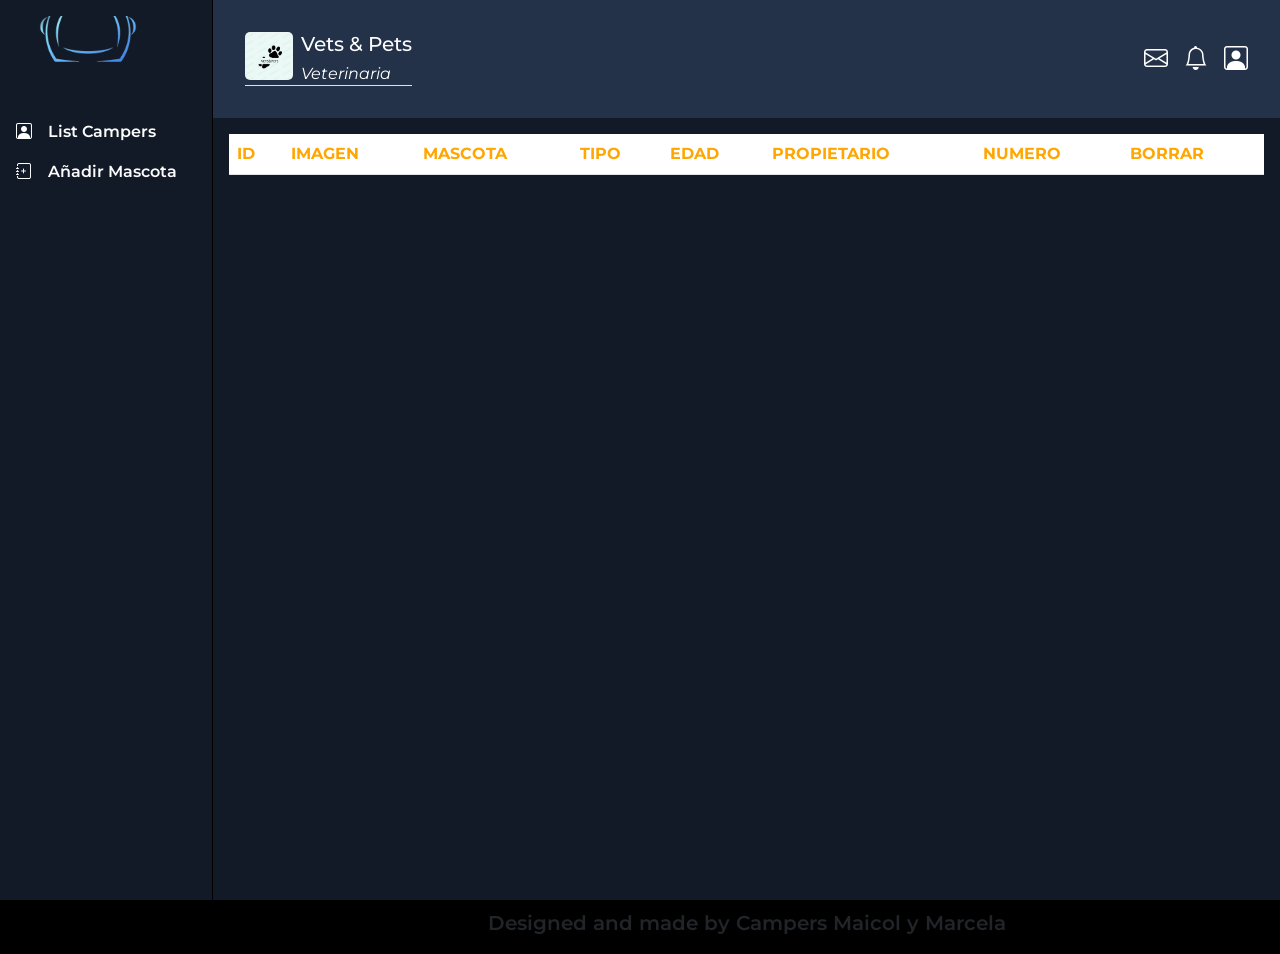
<file: index.html>
<!DOCTYPE html>
<html lang="en">

<head>
    <meta charset="UTF-8">
    <meta http-equiv="X-UA-Compatible" content="IE=edge">
    <meta name="viewport" content="width=device-width, initial-scale=1.0">
    <title>Campers</title>
    <link rel="icon" type="images/png" href="/images/logo campus-ai.png">
    <link href="https://cdn.jsdelivr.net/npm/bootstrap@5.2.3/dist/css/bootstrap.min.css" rel="stylesheet"
        integrity="sha384-rbsA2VBKQhggwzxH7pPCaAqO46MgnOM80zW1RWuH61DGLwZJEdK2Kadq2F9CUG65" crossorigin="anonymous">
    <link rel="stylesheet" href="https://cdn.jsdelivr.net/npm/bootstrap-icons@1.10.4/font/bootstrap-icons.css">
    <link rel="stylesheet" href="css/styles.css">
    <link href="https://fonts.googleapis.com/css2?family=Montserrat:ital,wght@0,300;0,800;1,400&display=swap"
        rel="stylesheet">
    <script src="js/nuevo.js" type="module" defer></script>
    <script src="js/app.js" type="module" defer></script>

    <!-- <script src="js/campers.js" defer></script>  -->
</head>

<body>
  <div class="d-flex " style="width: 20%;">
    <div id="div2">
      <!-- menu -->
      <div class="">
        <a class="navbar-brand " href="/1PaginaCampus.html">
          
          <img src="imgs/logo/campus-removebg-preview.png" alt="Bootstrap" width="100px" height="100px" class="mb-5 imagenLogo"> 
        </a>
        <ul class="navbar-nav  mb-2 mb-lg-0 d-flex justify-content-start ">
          <li class="nav-item  d-flex gap-3 " style="display:flex; align-items: center;">
            <i class="bi bi-person-square text-white"></i>
            <a class="nav-link active texcolor3" aria-current="page" href="index.html" style="cursor:pointer;">List Campers</a>
          </li>
          <li class="nav-item  d-flex gap-3 " style="display:flex; align-items: center;">
            <i class="bi bi-journal-plus text-white"></i>
            <a class="nav-link texcolor3" type="submit" data-bs-toggle="modal"
            data-bs-target="#registerCamper" href="#" style="cursor:pointer;">Añadir Mascota</a>
          </li>
         <!--  <div class="d-flex">
            <button class="btn btn-outline-warning headerr" type="submit" data-bs-toggle="modal"
              data-bs-target="#registerCamper">iniciar sesión</button>
          </div> -->

          <li class="nav-item dropdown" style="cursor:pointer;">

          </li>
         <!--  <li class="nav-item d-flex gap-3 " style="display:flex; align-items: center;">
            <i class="bi bi-person-video3 text-white "></i>
            <a class="nav-link disabled texcolor3" style="cursor:pointer;">Eventos</a>
          </li> -->
        </ul>
      </div>

      <!-- menu -->
      <!--------  Menu Options --------->

      <!-- <div class="d-flex">
        <a href="" class="d-flex">
          <table>
            <tr>
              <td><i class="bi bi-pencil-square text-danger"></i>
              </td>
              <td>
                <h6 class="text-center pt-2 ps-2 texcolor3 fw-semibold" style="cursor:pointer">Crear parcial</h6>
              </td>
            </tr>
          </table>
        </a>
      </div> -->

     <!--  <div class="d-flex">
        <a href="" class="d-flex">
          <table>
            <tr>
              <td><i class="bi bi-bookmark-plus text-warning"></i>
              </td>
              <td>
                <h6 class="text-center pt-2 ps-2 texcolor3 fw-semibold" style="cursor:pointer">Destacados</h6>
              </td>
            </tr>
          </table>
        </a>
      </div> -->
    </div>
  </div>

<!-- Modal -->
<div class="modal fade" id="registerCamper" tabindex="-1" aria-labelledby="exampleModalLabel" aria-hidden="true">
  <div class="modal-dialog modal-dialog-centered modal-dialog-scrollable">
    <div class="modal-content">
      <div class="modal-header color1">
        <h1 class="modal-title fs-5 headerr" id="exampleModalLabel">Registra la mascota</h1>
      </div>
      <div class="modal-body">
        <form id="formulario" class="row g-3"  method="POST">
          <div class="col-md-12">
            <label for="nombre" class="form-label headerr">Nombre</label>
            <input type="text" class="form-control" id="nombreMascota">
          </div> 
    
    
    
           <div class="col-md-6">
            <label for="promedio" class="form-label headerr">Tipo de Mascota</label>
            <select class="form-select" id="tipoMascota">
              <option value="">Seleccione Mascota</option>
              <option value="gato">Gato</option>
              <option value="perro">Perro</option>
              <option value="caballo">Caballo</option>
              <option value="hamster">Hamster</option>
            </select>
          </div>
          <div class="col-md-2">
            <label for="edad" class="form-label headerr">Edad</label>
            <input type="number" class="form-control" id="edadMascota">
          </div>
          <div class="col-md-8">
            <label for="nombre" class="form-label headerr">Propietario</label>
            <input type="text" class="form-control" id="propietarioMascota">
          </div>
          <div class="col-12">
            <label for="expertoTecnologia" class="form-label headerr">Numero Propietario</label>
            <input type="number" class="form-control" id="numeroMascota">
            </select>
          </div> 
          
      </div>
      <div class="modal-footer ">
        <button type="button" class="btn btn-secondary color3 border3 headerr" data-bs-dismiss="modal">Cerrar</button>
        <button type="submit" class="btn color5 color-heder headerr" data-bs-toggle="modal"
          data-bs-target="#exampleModal2">Enviar Registro</button>
      </div>
    </div>
  </div>
</div>


  <!-- //////////////////////////////////////Campers Dynamic Table-->
  <div  class="div2 alertaAlerta" style="background-color: #233249;">
    <div class="sub-menu d-flex justify-content-between menu-cuenta " >

      <div class="divcueta border-bottom ">
        <img src="imgs/logo/WhatsApp Image 2023-05-04 at 8.35.36 AM.jpeg" alt="" srcset="" class="cuenta2">
        <div class="ps-2">
          <h5 class="texcolor3">Vets & Pets</h5>
          <h6 class="texcosize">Veterinaria</h6>
        </div>
      </div>
      <div class="align-items-center d-flex gap-3 margin-rigth">
        <a href=""><i class="bi bi-envelope text-white" style="font-size: 1.5rem; cursor:pointer "></i></a>
        <a href=""><i class="bi bi-bell text-white " style="font-size: 1.5rem; cursor:pointer "></i></a>
        <a href=""><i class="bi bi-person-square text-white" style="font-size: 1.5rem; cursor:pointer "></i></a>
      </div>
    </div>
    
        <!-- DINAMYC TABLE -->
        <div id="div3" class="conta">
          <table class="table">
            <thead class="menu-busqueda">
                  <tr>
                      <th scope="col">ID</th>
                      <th scope="col">IMAGEN</th>
                      <th scope="col">MASCOTA</th>
                      <th scope="col">TIPO</th>
                      <th scope="col">EDAD</th>
                      <th scope="col">PROPIETARIO</th>
                      <th scope="col">NUMERO</th>
                      <th scope="col">BORRAR</th>
                  </tr>
            </thead>
                  <tbody class="table-group-divider lista">
                  
                  
                  </tbody>
          </table>
        </div>
        <footer class="w- d-flex align-items justify-content-center">
          <p class="fs-5 px-2 pt-2">Designed and made by Campers Maicol y Marcela</p>
        </footer>
  </div>

  <script src="https://cdn.jsdelivr.net/npm/@popperjs/core@2.11.6/dist/umd/popper.min.js"
    integrity="sha384-oBqDVmMz9ATKxIep9tiCxS/Z9fNfEXiDAYTujMAeBAsjFuCZSmKbSSUnQlmh/jp3"
    crossorigin="anonymous"></script>
  <script src="https://cdn.jsdelivr.net/npm/bootstrap@5.2.3/dist/js/bootstrap.min.js"
    integrity="sha384-cuYeSxntonz0PPNlHhBs68uyIAVpIIOZZ5JqeqvYYIcEL727kskC66kF92t6Xl2V"
    crossorigin="anonymous"></script>
   
</body>

</html>
</file>
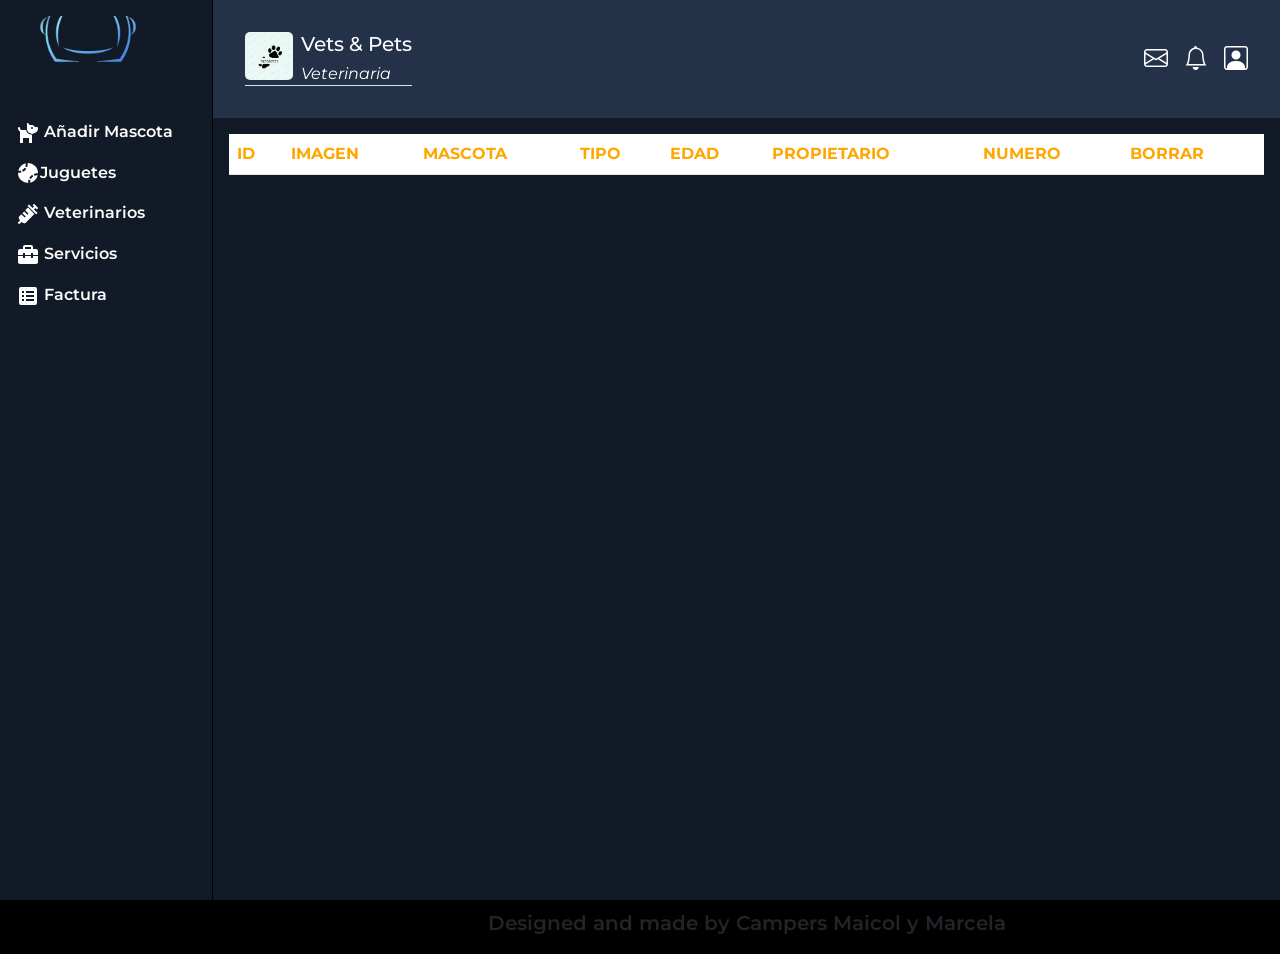
<file: factura.html>
<!DOCTYPE html>
<html lang="en">

<head>
    <meta charset="UTF-8">
    <meta http-equiv="X-UA-Compatible" content="IE=edge">
    <meta name="viewport" content="width=device-width, initial-scale=1.0">
    <title>Campers</title>
    <link rel="icon" type="images/png" href="/images/logo campus-ai.png">
    <link href="https://cdn.jsdelivr.net/npm/bootstrap@5.2.3/dist/css/bootstrap.min.css" rel="stylesheet"
        integrity="sha384-rbsA2VBKQhggwzxH7pPCaAqO46MgnOM80zW1RWuH61DGLwZJEdK2Kadq2F9CUG65" crossorigin="anonymous">
    <link rel="stylesheet" href="https://cdn.jsdelivr.net/npm/bootstrap-icons@1.10.4/font/bootstrap-icons.css">
    <link rel="stylesheet" href="css/styles.css">
    <link href="https://fonts.googleapis.com/css2?family=Montserrat:ital,wght@0,300;0,800;1,400&display=swap"
        rel="stylesheet">
    <script src="js/nuevo.js" type="module" defer></script>
    <script src="js/app.js" type="module" defer></script>

    <!-- <script src="js/campers.js" defer></script>  -->
</head>

<body>
  <div class="d-flex " style="width: 20%;">
    <div id="div2">
      <!-- menu -->
      <div class="">
        <a class="navbar-brand " href="/1PaginaCampus.html">
          
          <img src="imgs/logo/campus-removebg-preview.png" alt="Bootstrap" width="100px" height="100px" class="mb-5 imagenLogo"> 
        </a>
        <ul class="navbar-nav  mb-2 mb-lg-0 d-flex justify-content-start ">
          
          <li class="nav-item  d-flex gap-3 " style="display:flex; align-items: center;">
            <!-- <i class="bi bi-journal-plus text-white"></i> -->
            <a class="nav-link texcolor3" type="submit" data-bs-toggle="modal"
            data-bs-target="#registerCamper" href="index.html" style="cursor:pointer;"><img src="/svg/mascota.svg" alt="..."> Añadir Mascota</a>
          </li>
          <li class="nav-item  d-flex gap-3 " style="display:flex; align-items: center;">
            <!-- <i class="bi bi-person-square text-white"></i> -->
            
            <a class="nav-link active texcolor3" aria-current="page" href="juguetes.html" style="cursor:pointer;"><img src="/svg/juguete.svg" alt="...">Juguetes</a>
          </li>
          <li class="nav-item  d-flex gap-3 " style="display:flex; align-items: center;">
            <!-- <i class="bi bi-person-square text-white"></i> -->
            <a class="nav-link active texcolor3" aria-current="page" href="veterinarios.html" style="cursor:pointer;"><img src="/svg/veterinario.svg" alt="..."> Veterinarios</a>
          </li>
          <li class="nav-item  d-flex gap-3 " style="display:flex; align-items: center;">
            <!-- <i class="bi bi-person-square text-white"></i> -->
            <a class="nav-link active texcolor3" aria-current="page" href="servicios.html" style="cursor:pointer;"><img src="/svg/servicios.svg" alt="..."> Servicios</a>
          </li>
          <li class="nav-item  d-flex gap-3 " style="display:flex; align-items: center;">
            <!-- <i class="bi bi-person-square text-white"></i> -->
            <a class="nav-link active texcolor3" aria-current="page" href="factura.html" style="cursor:pointer;"><img src="/svg/factura.svg" alt="..."> Factura</a>
          </li>
         <!--  <div class="d-flex">
            <button class="btn btn-outline-warning headerr" type="submit" data-bs-toggle="modal"
              data-bs-target="#registerCamper">iniciar sesión</button>
          </div> -->

          <li class="nav-item dropdown" style="cursor:pointer;">

          </li>
         <!--  <li class="nav-item d-flex gap-3 " style="display:flex; align-items: center;">
            <i class="bi bi-person-video3 text-white "></i>
            <a class="nav-link disabled texcolor3" style="cursor:pointer;">Eventos</a>
          </li> -->
        </ul>
      </div>

      <!-- menu -->
      <!--------  Menu Options --------->

      <!-- <div class="d-flex">
        <a href="" class="d-flex">
          <table>
            <tr>
              <td><i class="bi bi-pencil-square text-danger"></i>
              </td>
              <td>
                <h6 class="text-center pt-2 ps-2 texcolor3 fw-semibold" style="cursor:pointer">Crear parcial</h6>
              </td>
            </tr>
          </table>
        </a>
      </div> -->

     <!--  <div class="d-flex">
        <a href="" class="d-flex">
          <table>
            <tr>
              <td><i class="bi bi-bookmark-plus text-warning"></i>
              </td>
              <td>
                <h6 class="text-center pt-2 ps-2 texcolor3 fw-semibold" style="cursor:pointer">Destacados</h6>
              </td>
            </tr>
          </table>
        </a>
      </div> -->
    </div>
  </div>

<!-- Modal -->
<div class="modal fade" id="registerCamper" tabindex="-1" aria-labelledby="exampleModalLabel" aria-hidden="true">
  <div class="modal-dialog modal-dialog-centered modal-dialog-scrollable">
    <div class="modal-content">
      <div class="modal-header color1">
        <h1 class="modal-title fs-5 headerr" id="exampleModalLabel">Registra la mascota</h1>
      </div>
      <div class="modal-body">
        <form id="formulario" class="row g-3"  method="POST">
          <div class="col-md-12">
            <label for="nombre" class="form-label headerr">Nombre</label>
            <input type="text" class="form-control" id="nombreMascota">
          </div> 
    
    
    
           <div class="col-md-6">
            <label for="promedio" class="form-label headerr">Tipo de Mascota</label>
            <select class="form-select" id="tipoMascota">
              <option value="">Seleccione Mascota</option>
              <option value="gato">Gato</option>
              <option value="perro">Perro</option>
              <option value="caballo">Caballo</option>
              <option value="hamster">Hamster</option>
            </select>
          </div>
          <div class="col-md-2">
            <label for="edad" class="form-label headerr">Edad</label>
            <input type="number" class="form-control" id="edadMascota">
          </div>
          <div class="col-md-8">
            <label for="nombre" class="form-label headerr">Propietario</label>
            <input type="text" class="form-control" id="propietarioMascota">
          </div>
          <div class="col-12">
            <label for="expertoTecnologia" class="form-label headerr">Numero Propietario</label>
            <input type="number" class="form-control" id="numeroMascota">
            </select>
          </div> 
      </div>
        <div class="modal-footer ">
          <button type="button" class="btn btn-secondary color3 border3 headerr" data-bs-dismiss="modal">Cerrar</button>
          <button type="submit" class="btn color5 color-heder headerr" data-bs-toggle="modal"
            data-bs-target="#exampleModal2">Enviar Registro</button>
        </div>
      </div>
    </div>
  </form>
</div>


  <!-- //////////////////////////////////////Campers Dynamic Table-->
  <div  class="div2 alertaAlerta" style="background-color: #233249;">
    <div class="sub-menu d-flex justify-content-between menu-cuenta " >

      <div class="divcueta border-bottom ">
        <img src="imgs/logo/WhatsApp Image 2023-05-04 at 8.35.36 AM.jpeg" alt="" srcset="" class="cuenta2">
        <div class="ps-2">
          <h5 class="texcolor3">Vets & Pets</h5>
          <h6 class="texcosize">Veterinaria</h6>
        </div>
      </div>
      <div class="align-items-center d-flex gap-3 margin-rigth">
        <a href=""><i class="bi bi-envelope text-white" style="font-size: 1.5rem; cursor:pointer "></i></a>
        <a href=""><i class="bi bi-bell text-white " style="font-size: 1.5rem; cursor:pointer "></i></a>
        <a href=""><i class="bi bi-person-square text-white" style="font-size: 1.5rem; cursor:pointer "></i></a>
      </div>
    </div>
    
        <!-- DINAMYC TABLE -->
        <div id="div3" class="conta">
          <table class="table">
            <thead class="menu-busqueda">
                  <tr>
                      <th scope="col">ID</th>
                      <th scope="col">IMAGEN</th>
                      <th scope="col">MASCOTA</th>
                      <th scope="col">TIPO</th>
                      <th scope="col">EDAD</th>
                      <th scope="col">PROPIETARIO</th>
                      <th scope="col">NUMERO</th>
                      <th scope="col">BORRAR</th>
                  </tr>
            </thead>
                  <tbody class="table-group-divider lista">
                  
                  
                  </tbody>
          </table>
        </div>
        <footer class="w- d-flex align-items justify-content-center">
          <p class="fs-5 px-2 pt-2">Designed and made by Campers Maicol y Marcela</p>
        </footer>
  </div>

  <script src="https://cdn.jsdelivr.net/npm/@popperjs/core@2.11.6/dist/umd/popper.min.js"
    integrity="sha384-oBqDVmMz9ATKxIep9tiCxS/Z9fNfEXiDAYTujMAeBAsjFuCZSmKbSSUnQlmh/jp3"
    crossorigin="anonymous"></script>
  <script src="https://cdn.jsdelivr.net/npm/bootstrap@5.2.3/dist/js/bootstrap.min.js"
    integrity="sha384-cuYeSxntonz0PPNlHhBs68uyIAVpIIOZZ5JqeqvYYIcEL727kskC66kF92t6Xl2V"
    crossorigin="anonymous"></script>
   
</body>

</html>
</file>
<file: css/styles.css>
body{
    font-family: 'Montserrat';
    font-weight: 600;
    display: flex;
    background-color: rgb(0, 0, 0);
    height: 100vh;
    
  

}
a {
    text-decoration: none;
    color: inherit;
    background-color: transparent;
    cursor: auto;
    padding: center;
}

.navv{
    margin: auto;
    padding: auto;
     display: flex;
}

.log{

    margin: 0.1rem;
    height: 4rem;
    width: 4rem;
}



.color1{background-color: #00dbb9;}.color2{background-color: #ff0b8f;}.color3{background-color: #ff6334;}
.color4{background-color: #101928;}.color5{background-color: #ffa700 ;} .color6{background-color: #a9cad5 ;}.color7{background-color: #004b63 ;}

.border1{border-color:  #00dbb9;}.border2{border-color:  #ff0b8f;}.border3{border-color:  #ff6334;}
.border4{border-color:  #101928;}.border5{border-color:  #ffa700 ;} .border6{border-color:  #a9cad5 ;}.border7{border-color:  #004b63 ;
}

.texcolor1{font-weight: 600;color: rgb(255, 255, 255);}
.texcolor3{color: rgb(252, 252, 252) !important;}
.texcosize{font-weight:lighter; font-style: oblique; color: rgb(255, 255, 255); margin: 0; padding: 0;}




.divcueta{
    display: flex;;
}

.menu-cuenta{padding: 2rem;}
.cuenta{
    width: 4rem;
    height: 4rem;
    margin-bottom: 0.3rem;
    object-fit: cover;
    border-radius: 50px;}

.cuenta2{
    width: 3rem;
    height: 3rem;
    margin-bottom: 0.3rem;
    object-fit: cover;
    border-radius: 5px;}





#div3{
    overflow:auto ;
    width: 100%;
    padding: 1rem;
    background-color: #121a27;
    height: calc(100vh - 118px);
    
  }

  
#div2{
    width: 100%;
    height:100vh;
    padding: 1rem;
    background-color: #121a27;
    margin-right: 1px;

   /*  background: linear-gradient(#00dbb9, #00dbba8d,#cc00ff34);  */
    
  }



th{
    color: #ffa700!important;
  
}
td{
    color: azure !important;
}



.conta::-webkit-scrollbar {
    width: 8px;
    height: 8px;
    background-color: #121a27;
}

.conta::-webkit-scrollbar-thumb {
    background: #ffffff;
    border-radius: 4px;
}

  .conta::-webkit-scrollbar-thumb:hover {
    background: #b1b1b1;
  }

.div2{
    width: 100%;
    height: 100vh;
}

.imagenLogo{
    width: 9rem;
    height: 3rem;
    object-fit: cover;
}

.menu-busqueda{
    background-color: #004b63;
    border-radius: 10px !important;
    margin-bottom: 5px;
}

.alert-danger{
    background-color: red!important;
    color: white;
  }
</file>
